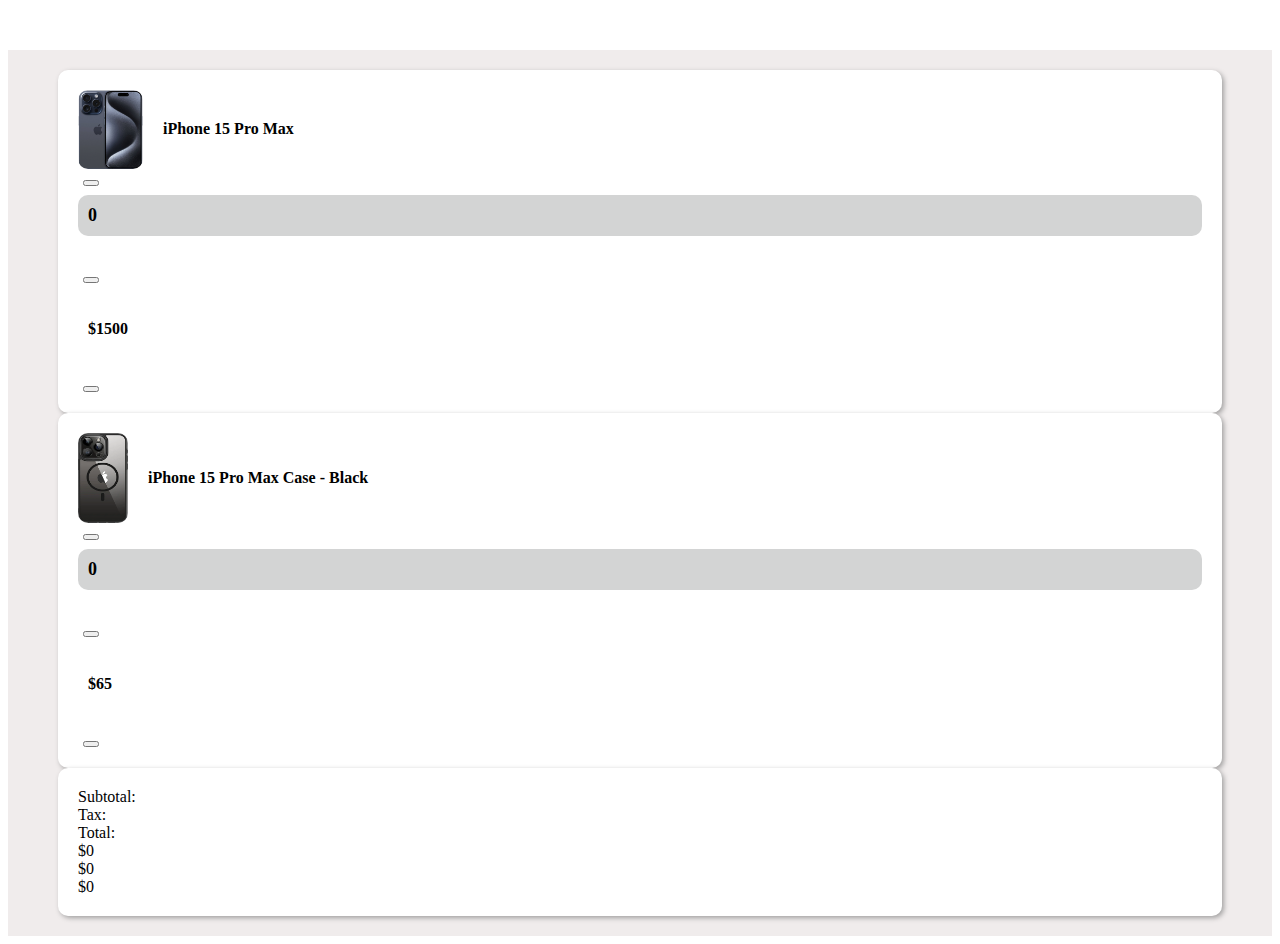
<file: index.html>
<!DOCTYPE html>
<html lang="en">
<head>
    <meta charset="UTF-8">
    <meta name="viewport" content="width=device-width, initial-scale=1.0">
    <title>Shopping cart</title>
    <!-- Font awesome CDN -->
    <link rel="stylesheet" href="https://cdnjs.cloudflare.com/ajax/libs/font-awesome/6.5.1/css/all.min.css" integrity="sha512-DTOQO9RWCH3ppGqcWaEA1BIZOC6xxalwEsw9c2QQeAIftl+Vegovlnee1c9QX4TctnWMn13TZye+giMm8e2LwA==" crossorigin="anonymous" referrerpolicy="no-referrer" />
    <!-- Bootstrap CDN -->
    <link rel="stylesheet" href="https://cdn.jsdelivr.net/npm/bootstrap@5.3.2/dist/css/bootstrap.min.css" integrity="sha384-T3c6CoIi6uLrA9TneNEoa7RxnatzjcDSCmG1MXxSR1GAsXEV/Dwwykc2MPK8M2HN" crossorigin="anonymous">
    <link rel="stylesheet" href="style.css">
</head>
<body>
    <section>
        <div class="container">
            <div class="cart">
                <div class="cart-item">
                    <div class="row">
                        <div class="col-7 center-item">
                            <img src="./img/iPhone.png" alt="i-phone">
                            <h5>iPhone 15 Pro Max</h5>
                        </div>
                        <div class="col-5 d-flex">
                            <div class="input-group">
                                <button onclick="handleProductChange('phone', false)" class="btn"><i class="fa-solid fa-minus"></i></button>
                                <h5 id="phone-count">0</h5>
                                <button onclick="handleProductChange('phone', true)" class="btn"><i class="fa-solid fa-plus"></i></button>
                                <h5 id="phone-total">$1500</h5>
                                <button class="btn  text-danger"><i class="fa-solid fa-xmark"></i></button>
                            </div>
                        </div>
                    </div>

                    <div class="row mt-3 mb-3">
                        <div class="col-7 center-item">
                            <img src="./img/iPhone BacPad.png" alt="i-phone">
                            <h5>iPhone 15 Pro Max Case - Black</h5>
                        </div>
                        <div class="col-5 d-flex">
                            <div class="input-group">
                                <button onclick="handleProductChange('case', false)" class="btn"><i class="fa-solid fa-minus"></i></button>
                                <h5 id="case-count">0</h5>
                                <button onclick="handleProductChange('case', true)" class="btn"><i class="fa-solid fa-plus"></i></button>
                                <h5 id="case-total">$65</h5>
                                <button class="btn text-danger"><i class="fa-solid fa-xmark"></i></button>
                            </div>
                        </div>
                    </div>
                    <div class="row total">
                        <div class="col-6">
                            <p>Subtotal:</p>
                            <p>Tax:</p>
                            <p>Total:</p>
                        </div>
                        <div class="col-6 text-end">
                            <p id="total-price">$0</p>
                            <p id="tax-amount">$0</p>
                            <p id="grand-total">$0</p>
                        </div>
                    </div>
                </div>
            </div>
        </div>
    </section>

    <!-- Script Added -->
    <script src="script.js"></script>
</body>
</html>
</file>
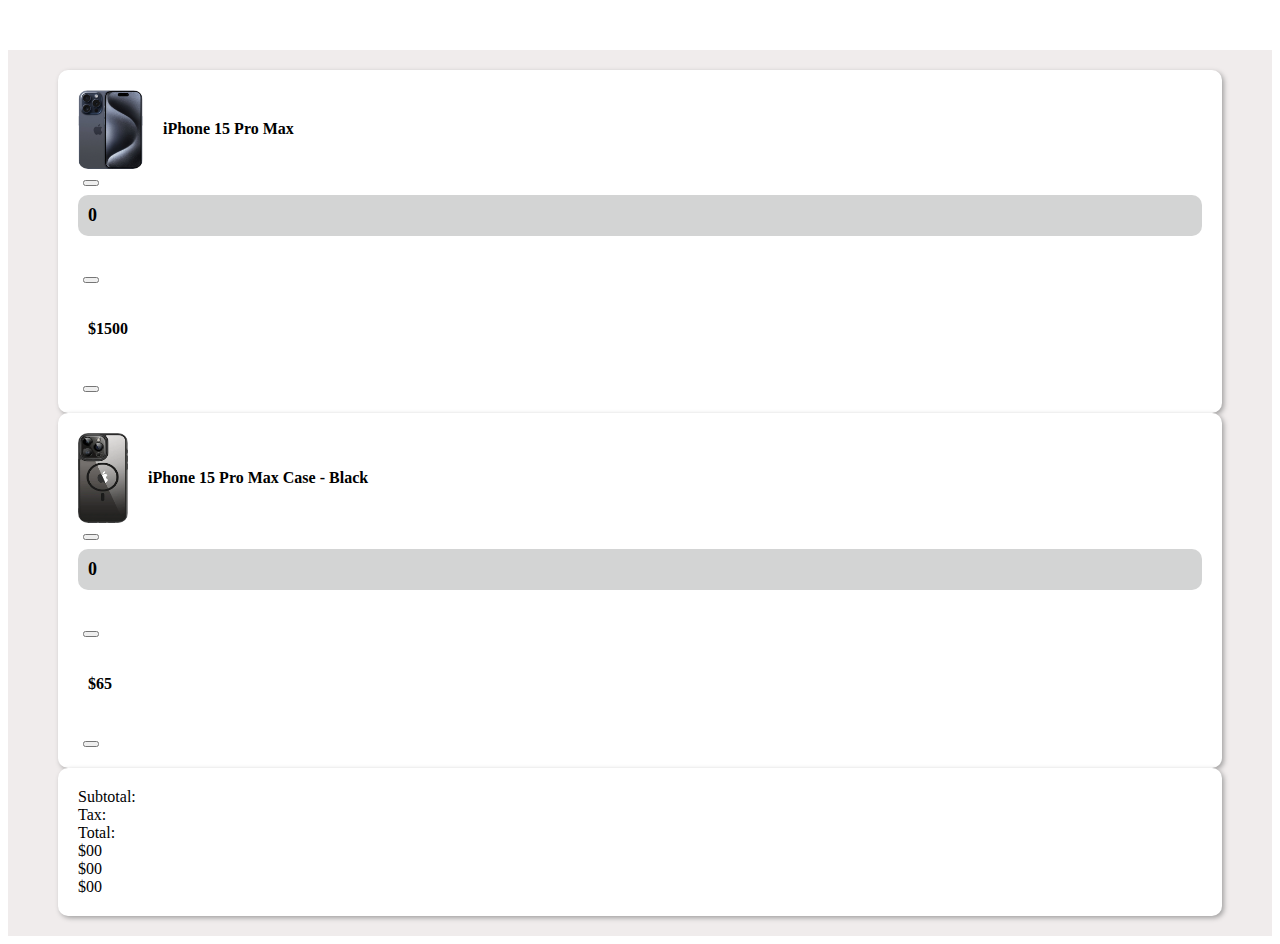
<file: index1.html>
<!DOCTYPE html>
<html lang="en">
<head>
    <meta charset="UTF-8">
    <meta name="viewport" content="width=device-width, initial-scale=1.0">
    <title>Shopping cart</title>
    <!-- Font awesome CDN -->
    <link rel="stylesheet" href="https://cdnjs.cloudflare.com/ajax/libs/font-awesome/6.5.1/css/all.min.css" integrity="sha512-DTOQO9RWCH3ppGqcWaEA1BIZOC6xxalwEsw9c2QQeAIftl+Vegovlnee1c9QX4TctnWMn13TZye+giMm8e2LwA==" crossorigin="anonymous" referrerpolicy="no-referrer" />
    <!-- Bootstrap CDN -->
    <link rel="stylesheet" href="https://cdn.jsdelivr.net/npm/bootstrap@5.3.2/dist/css/bootstrap.min.css" integrity="sha384-T3c6CoIi6uLrA9TneNEoa7RxnatzjcDSCmG1MXxSR1GAsXEV/Dwwykc2MPK8M2HN" crossorigin="anonymous">
    <link rel="stylesheet" href="style.css">
</head>
<body>
    <section>
        <div class="container">
            <div class="cart">
                <div class="cart-item">
                    <div class="row">
                        <div class="col-7 center-item">
                            <img src="./img/iPhone.png" alt="i-phone">
                            <h5>iPhone 15 Pro Max</h5>
                        </div>
                        <div class="col-5 d-flex">
                            <div class="input-group">
                                <button onclick="handleProductChange('phone', false)" class="btn"><i class="fa-solid fa-minus"></i></button>
                                <h5 id="phone-count">0</h5>
                                <button onclick="handleProductChange('phone', true)" class="btn"><i class="fa-solid fa-plus"></i></button>
                                <h5 id="phone-total">$1500</h5>
                                <button class="btn  text-danger"><i class="fa-solid fa-xmark"></i></button>
                            </div>
                        </div>
                    </div>

                    <div class="row mt-3 mb-3">
                        <div class="col-7 center-item">
                            <img src="./img/iPhone BacPad.png" alt="i-phone">
                            <h5>iPhone 15 Pro Max Case - Black</h5>
                        </div>
                        <div class="col-5 d-flex">
                            <div class="input-group">
                                <button onclick="handleProductChange('case', false)" class="btn"><i class="fa-solid fa-minus"></i></button>
                                <h5 id="case-count">0</h5>
                                <button onclick="handleProductChange('case', true)" class="btn"><i class="fa-solid fa-plus"></i></button>
                                <h5 id="case-total">$65</h5>
                                <button class="btn text-danger"><i class="fa-solid fa-xmark"></i></button>
                            </div>
                        </div>
                    </div>
                    <div class="row total">
                        <div class="col-6">
                            <p>Subtotal:</p>
                            <p>Tax:</p>
                            <p>Total:</p>
                        </div>
                        <div class="col-6 text-end">
                            <p id="total-price">$00</p>
                            <p id="tax-amount">$00</p>
                            <p id="grand-total">$00</p>
                        </div>
                    </div>
                </div>
            </div>
        </div>
    </section>

    <!-- Script Added -->
    <script src="script1.js"></script>
</body>
</html>
</file>
<file: style.css>
.cart{
    background-color: rgb(240, 236, 236);
    padding: 20px 50px;
    margin-top: 50px;
}
.row{
    background-color: white;
    box-shadow: 2px 2px 5px rgb(161, 160, 160);
    padding: 20px;
    border-radius: 10px;
}
.center-item{
    display: flex;
    align-items: center;
}
.center-item img{
    width: 65px;
    border-radius: 10px;
}
.mb-3 img{
    width: 50px;
    height: 90px;
}
.center-item h5{
    margin-left: 20px;
    font-size: 16px;
}
.d-flex{
    align-items: center;
}
.btn{
    margin-left: 5px;
}
.input-group h5{
    font-size: 16px;
    display: flex;
    align-items: center;
    padding: 10px;
}
.text-danger{
    font-size: 20px;
}
.total p{
    margin: 0;
}
#phone-count, #case-count{
    margin-top: 8px;
    font-size: 18px;
    background: rgb(211, 212, 212);
    border-radius: 10px;
}



@media only screen and (min-width: 200px) and (max-width: 768px){
    .center-item{
        width: 100%;
    }
    .center-item h5{
        margin-top: -40px;
    }
    .d-flex{
        width: 100%;
        margin-top: -20px;
    }
    .input-group{
        justify-content: end;
        margin-top: -25px;
    }
}
</file>
